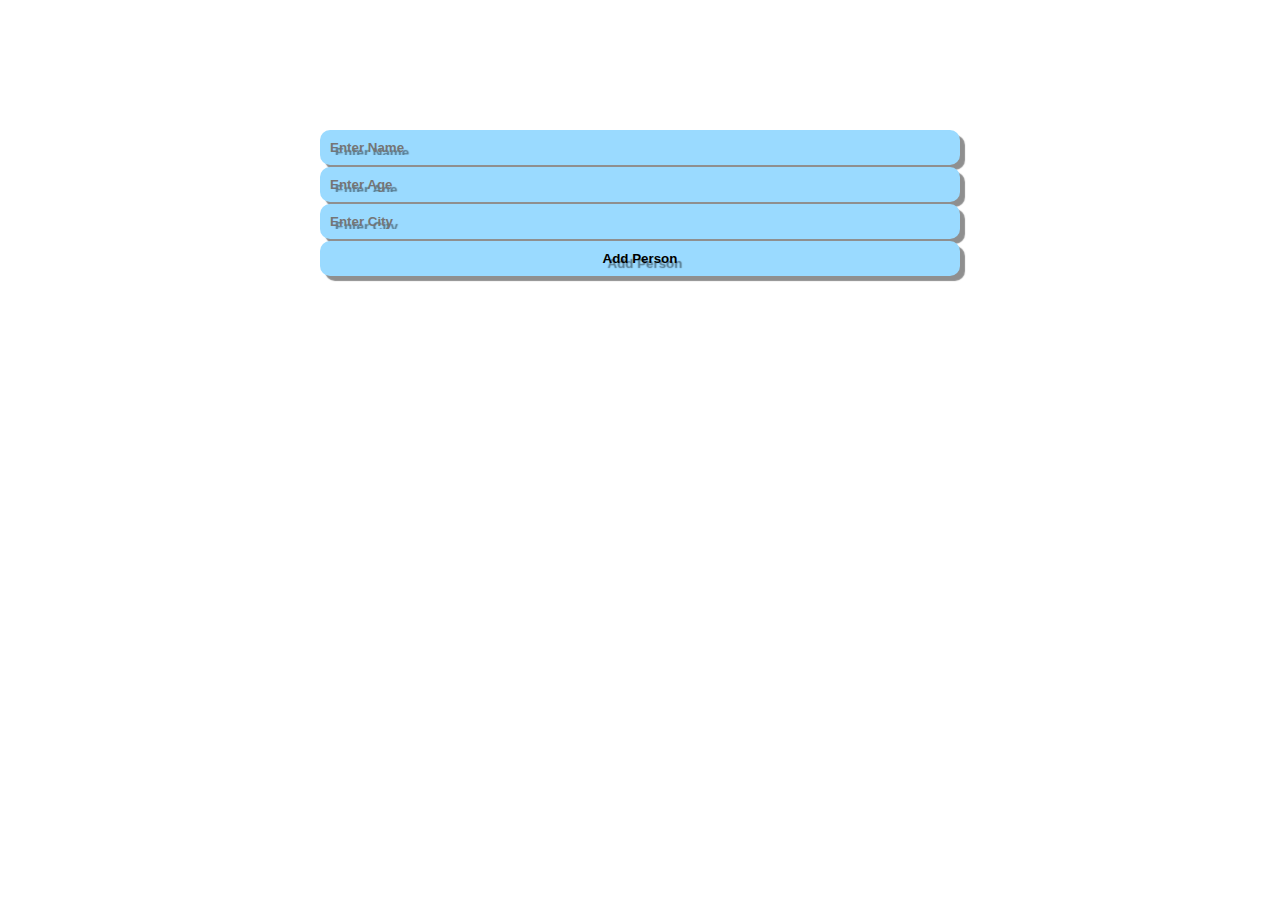
<file: index.html>
<html lang="en">
<head>
    <meta charset="UTF-8">
    <meta name="viewport" content="width=device-width, initial-scale=1.0">
    <title>Document</title>
    <link rel="stylesheet" href="styles.css">
</head>
<body>
    <form action="post">
        <input type="text" name="name" id="name" placeholder="Enter Name">
        <input type="number" name="age" id="age" placeholder="Enter Age">
        <input type="text" name="city" id="city" placeholder="Enter City">
        <input type="button" value="Add Person" id="btn">
    </form>



    <script src="script.js"></script>
</body>
</html>
</file>
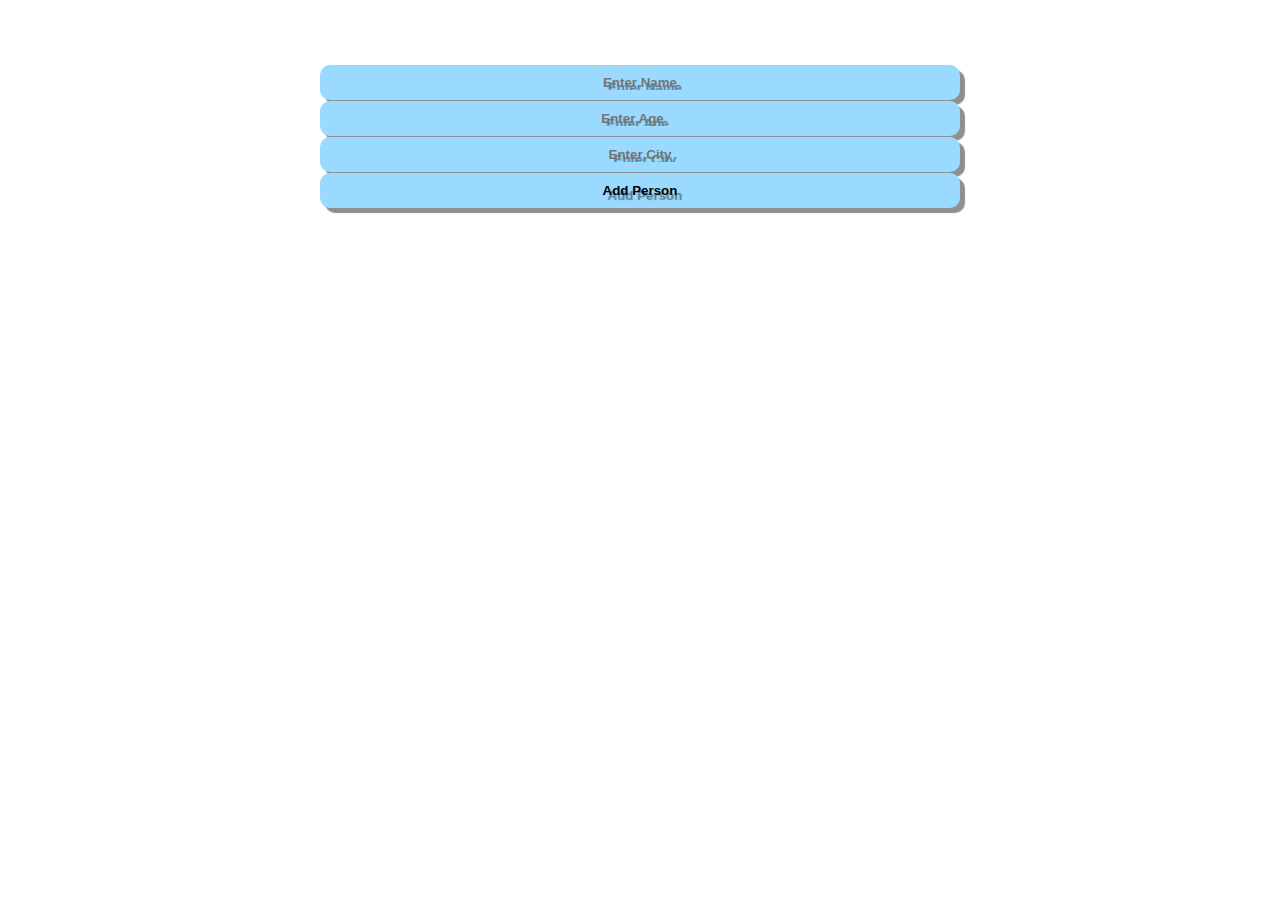
<file: AddPerson/index.html>
<html lang="en">
<head>
    <meta charset="UTF-8">
    <meta name="viewport" content="width=device-width, initial-scale=1.0">
    <title>Document</title>
    <link rel="stylesheet" href="styles.css">
</head>
<body>
    <form action="post">
        <input type="text" name="name" id="name" placeholder="Enter Name">
        <input type="number" name="age" id="age" placeholder="Enter Age">
        <input type="text" name="city" id="city" placeholder="Enter City">
        <input type="button" value="Add Person" id="btn">
    </form>

    <script src="script.js"></script>
</body>
</html>
</file>
<file: styles.css>
body {
    display: flex;
    margin: 0;
    padding: 0;
    flex-direction: column;
    align-items: center;
    box-sizing: border-box;
}

.cardstyle {
    margin-top: 5%;
    border: 1px solid #000;
    height:60px;
    width: fit-content;
    /* text-align: center; */
    background-color: #9adaff;
    padding: 10px;
    border-radius: 10px;
    box-shadow: 5px 5px 1px #00000070;
    text-shadow: 5px 5px 1px #00000070;
    font-weight: bold;
}

form {
    padding: 10%;
    width: 50%;
    height: fit-content;
    display: grid;
}

input {
    margin-top: 2px;
    background-color: #9adaff;
    padding: 10px;
    border-radius: 10px;
    box-shadow: 5px 5px 1px #00000070;
    text-shadow: 5px 5px 1px #00000070;
    border: none;
    font-weight: bold;
}

#btn {
    background-color: #9adaff;
    padding: 10px;
    border-radius: 10px;
    box-shadow: 5px 5px 1px #00000070;
    text-shadow: 5px 5px 1px #00000070;
    border: none;
    font-weight: bold;
}

#btn:hover {
    cursor: pointer;
}
</file>
<file: AddPerson/styles.css>
body {
    display: flex;
    margin: 0;
    padding: 0;
    flex-direction: column;
    align-items: center;
    box-sizing: border-box;
}

.cardstyle {
    margin-top: 5%;
    border: 1px solid #000;
    height:60px;
    width: fit-content;
    /* text-align: center; */
    background-color: #9adaff;
    padding: 10px;
    border-radius: 10px;
    box-shadow: 5px 5px 1px #00000070;
    text-shadow: 5px 5px 1px #00000070;
    font-weight: bold;
}

form {
    padding: 5%;
    width: 50%;
    height: fit-content;
    display: grid;
}

input {
    margin-top: 1px;
    background-color: #9adaff;
    padding: 10px;
    border-radius: 10px;
    box-shadow: 5px 5px 1px #00000070;
    text-shadow: 5px 5px 1px #00000070;
    border: none;
    font-weight: bold;
    text-align: center;
}

#btn {
    background-color: #9adaff;
    padding: 10px;
    border-radius: 10px;
    box-shadow: 5px 5px 1px #00000070;
    text-shadow: 5px 5px 1px #00000070;
    border: none;
    font-weight: bold;
}

#btn:hover {
    cursor: pointer;
}
</file>
